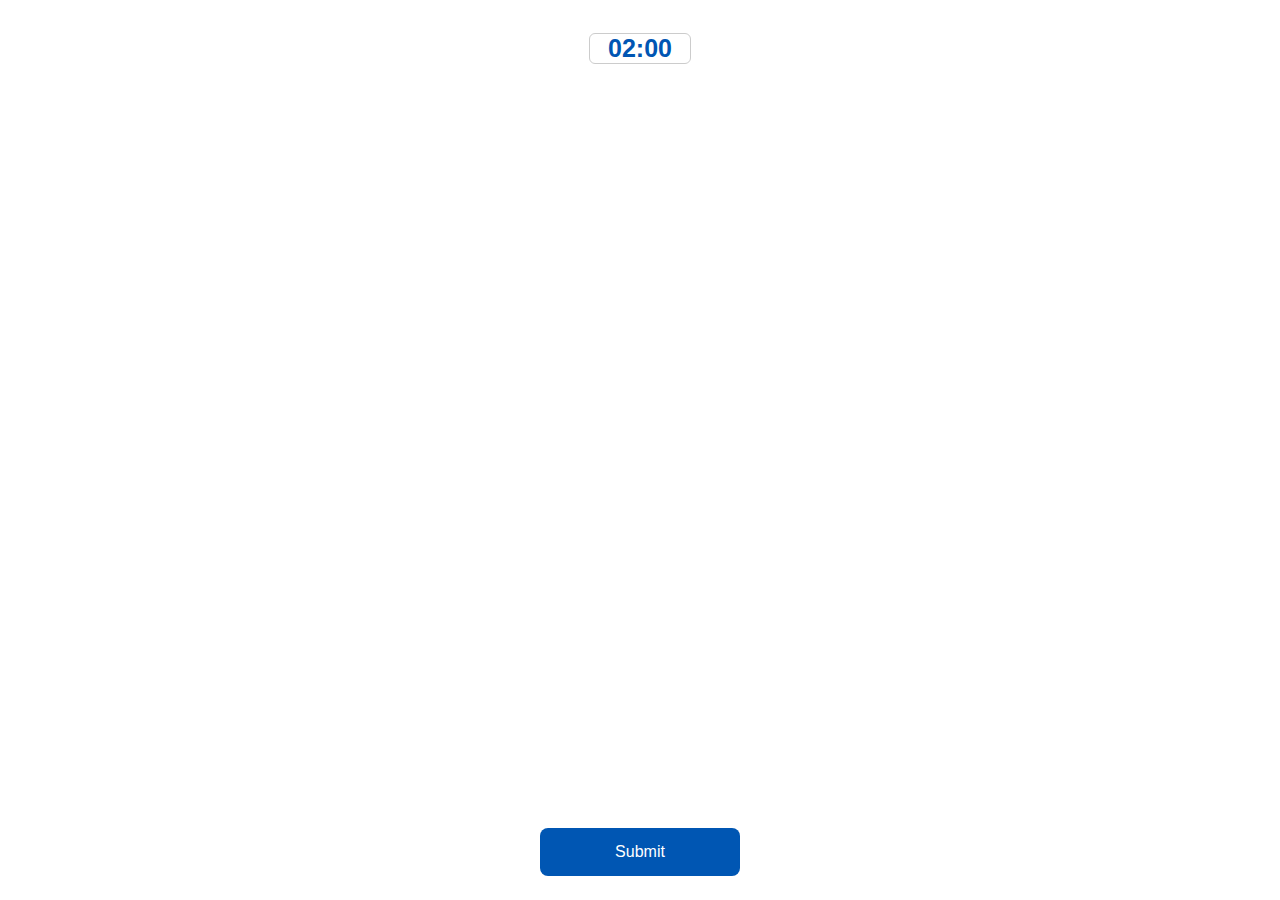
<file: advance.html>
<!DOCTYPE html>
<html>
    
    <title>GraphGuessr-Advance</title>
    
    <head>
        <script src="https://www.desmos.com/api/v1.8/calculator.js?apiKey=dcb31709b452b1cf9dc26972add0fda6">        
        </script>
        <link rel="stylesheet" type="text/css" href="guess.css">

      
    </head>

    <body>
    <center>
         <div>
        <center><h4 class="time"><span id="timer" class="text-primary">02:00</span></h4></center>
        </div>

        <div id="calculator" style="width: 1200px; height: 700px;"></div>
        <script src="advance.js"></script> 
        <button class="button" id="submitButton" onclick="window.location.href='score.html?expression=' + encodeURIComponent(generatedExpression);">
            Submit
        </button>
        <script>
            const submitButton = document.getElementById('submitButton');
            document.addEventListener('keydown', function(event) {
                if (event.key === 'Enter') {
                    event.preventDefault();
                    submitButton.click();
                }
            });
        </script>
    </center>
    </body>
</file>
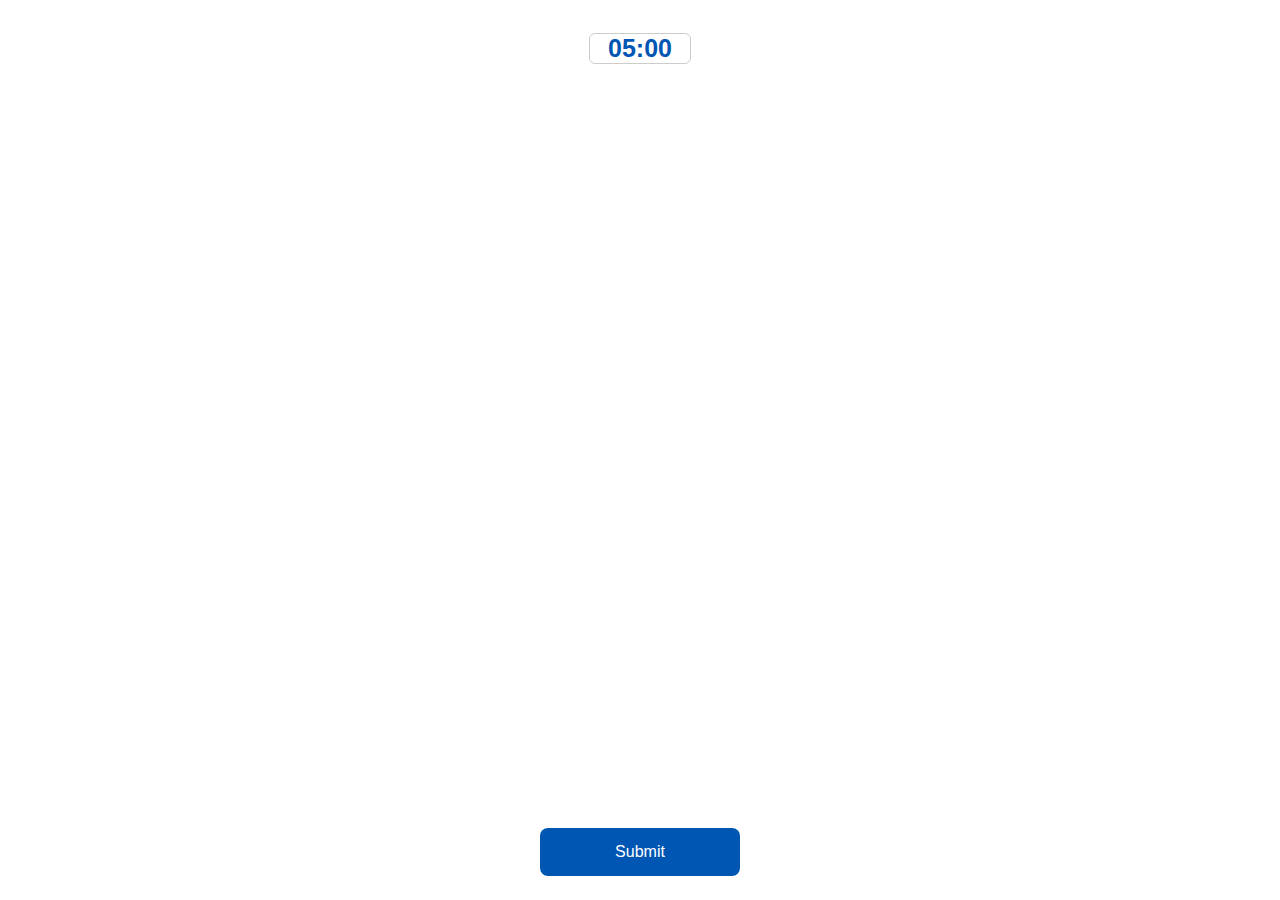
<file: hardcore.html>
<!DOCTYPE html>
<html>
    
    <title>GraphGuessr-Hardcore</title>
    
    <head>
        <script src="https://www.desmos.com/api/v1.8/calculator.js?apiKey=dcb31709b452b1cf9dc26972add0fda6"></script>
        <link rel="stylesheet" type="text/css" href="guess.css">
      
    </head>

    <body>
    <center>
         <div>
        <center><h4 class="time"><span id="timer" class="text-primary">05:00</span></h4></center>
        </div>

        <div class="desmosWindow" id="calculator"></div>
        <script src="hardcore.js"></script> 
        <button class="button" id="submitButton" onclick="window.location.href='score.html?expression=' + encodeURIComponent(generatedExpression);">
            Submit
        </button>
        <script>
            const submitButton = document.getElementById('submitButton');
            document.addEventListener('keydown', function(event) {
                if (event.key === 'Enter') {
                    event.preventDefault();
                    submitButton.click();
                }
            });
        </script>
    </center>
    </body>
</file>
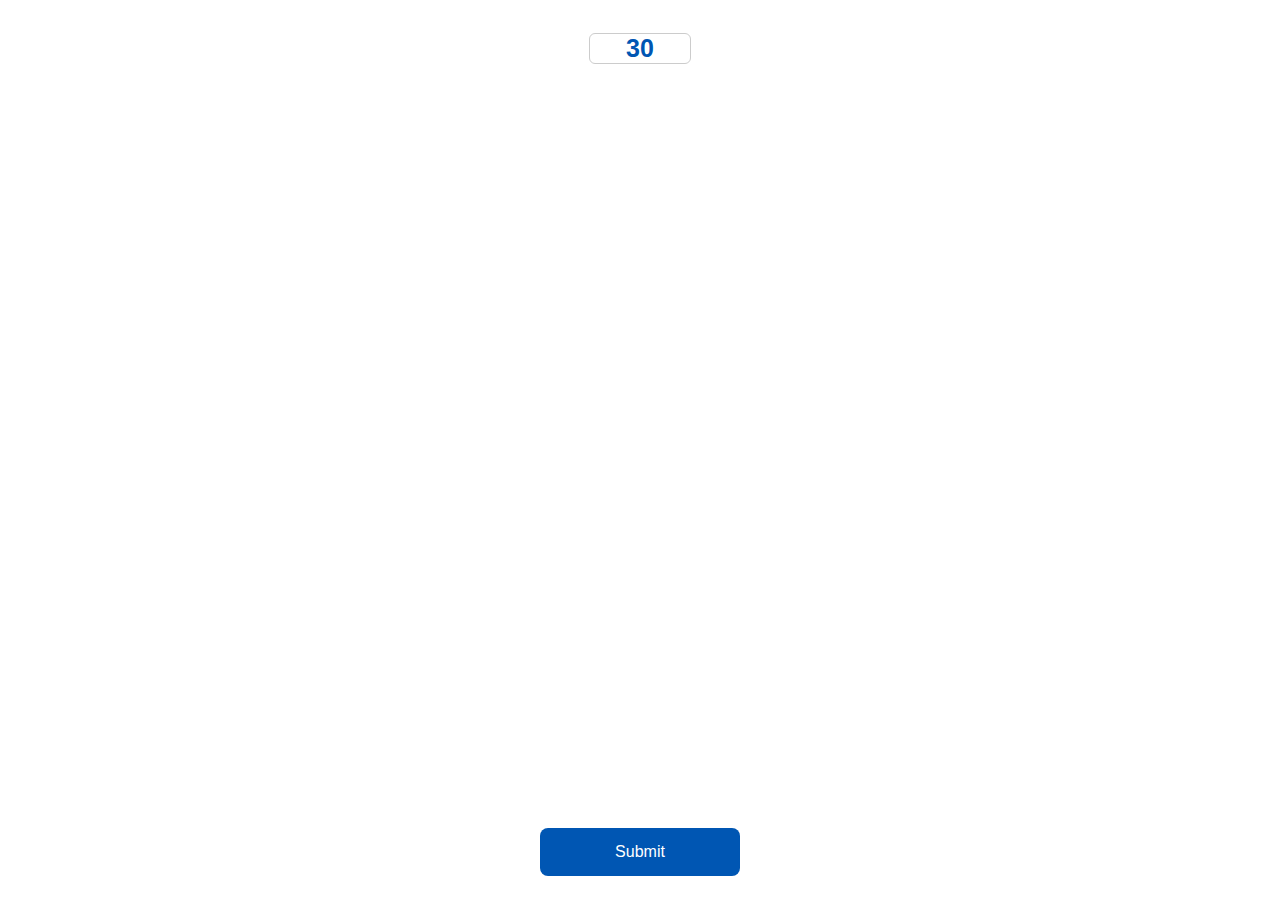
<file: intermediate.html>
<!DOCTYPE html>
<html>
    
    <title>GraphGuessr-Intermediate</title>
    
    <head>
        <script src="https://www.desmos.com/api/v1.8/calculator.js?apiKey=dcb31709b452b1cf9dc26972add0fda6">        
        </script>
        <link rel="stylesheet" type="text/css" href="guess.css">

    </head>

    <body>
    <center>
         <div>
        <center><h4 class="time"><span id="timer" class="text-primary">30</span></h4></center>
        </div>

        <div id="calculator" style="width: 1200px; height: 700px;"></div>
        <script src="intermediate.js"></script> 
        <button class="button" id="submitButton" onclick="window.location.href='score.html?expression=' + encodeURIComponent(generatedExpression);">
            Submit
        </button>
        <script>
            const submitButton = document.getElementById('submitButton');
            document.addEventListener('keydown', function(event) {
                if (event.key === 'Enter') {
                    event.preventDefault();
                    submitButton.click();
                }
            });
        </script>
    </center>
    </body>
</file>
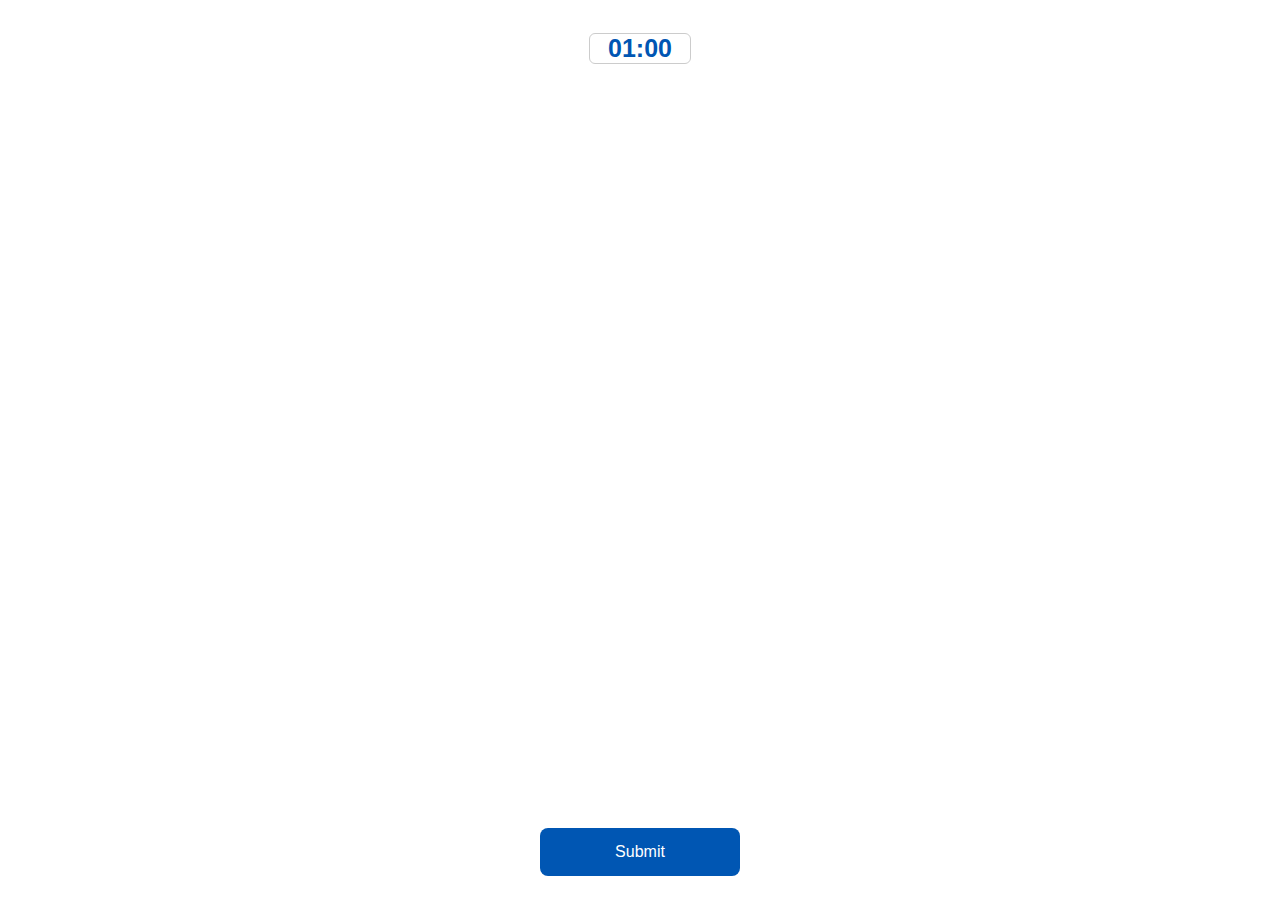
<file: polynome.html>
<!DOCTYPE html>
<html>
    
    <title>GraphGuessr-Polynome</title>
    
    <head>
        <script src="https://www.desmos.com/api/v1.8/calculator.js?apiKey=dcb31709b452b1cf9dc26972add0fda6">        
        </script>
        <link rel="stylesheet" type="text/css" href="guess.css">

    </head>

    <body>
    <center>
         <div>
        <center><h4 class="time"><span id="timer" class="text-primary">01:00</span></h4></center>
        </div>

        <div id="calculator" style="width: 1200px; height: 700px;"></div>
        <script src="polynome.js"></script> 
        <button class="button" id="submitButton" onclick="window.location.href='score.html?expression=' + encodeURIComponent(generatedExpression);">
            Submit
        </button>
        <script>
            const submitButton = document.getElementById('submitButton');
            document.addEventListener('keydown', function(event) {
                if (event.key === 'Enter') {
                    event.preventDefault();
                    submitButton.click();
                }
            });
        </script>
    </center>
    </body>
</file>
<file: guess.css>
body {
  font-family: "Century Normal", Arial, sans-serif;
}

.desmosWindow{
  width: 1200px; 
  height: 700px;
}

.time{
  width: 100px; 
  color: #0056b3;
  font-size: 25px;
  border-width: 1px; /* Épaisseur de la bordure */
  border-style: solid; /* Style de la bordure (pleine) */
  border-color: #ccc; /* Couleur de la bordure */
  border-radius: 6px; /* Coins arrondis */
}


.button {
  width: 200px; 
  margin-top: 30px;
  padding: 15px; /* Ajouter un peu de rembourrage pour améliorer l'apparence */
  background-color: #0056b3;
  font-size: 16px;
  color: #fff;
  border: none;
  border-radius: 8px; /* Arrondir les bords */
  cursor: pointer;
  transition: background-color 0.3s ease-in-out; /* Ajouter une transition de couleur de fond */
}

.button:hover {
  background-color: #96B7D9; /* Changer la couleur de fond au survol */
}
</file>
